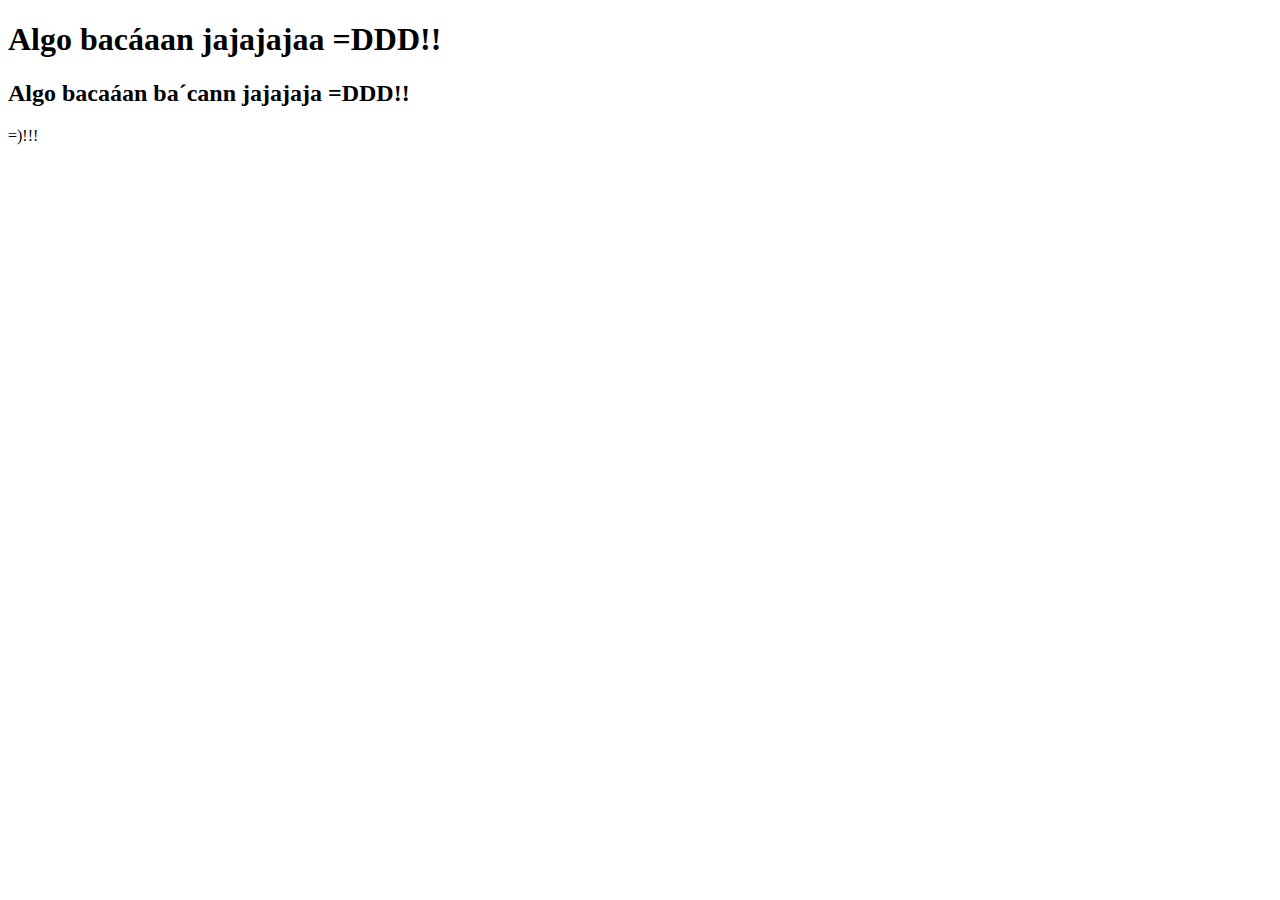
<file: index.html>
<!DOCTYPE html>
<html lang="en">
<head>
    <meta charset="UTF-8">
    <meta http-equiv="X-UA-Compatible" content="IE=edge">
    <meta name="viewport" content="width=device-width, initial-scale=1.0">
    <title>Creando algo bacán jajajaja =DDDD!!!</title>
</head>
<body>
    <h1>Algo bacáaan jajajajaa =DDD!! </h1>

    <h2>Algo bacaáan ba´cann jajajaja =DDD!!</h2>
</body>
</html></html>

=)!!!
</file>
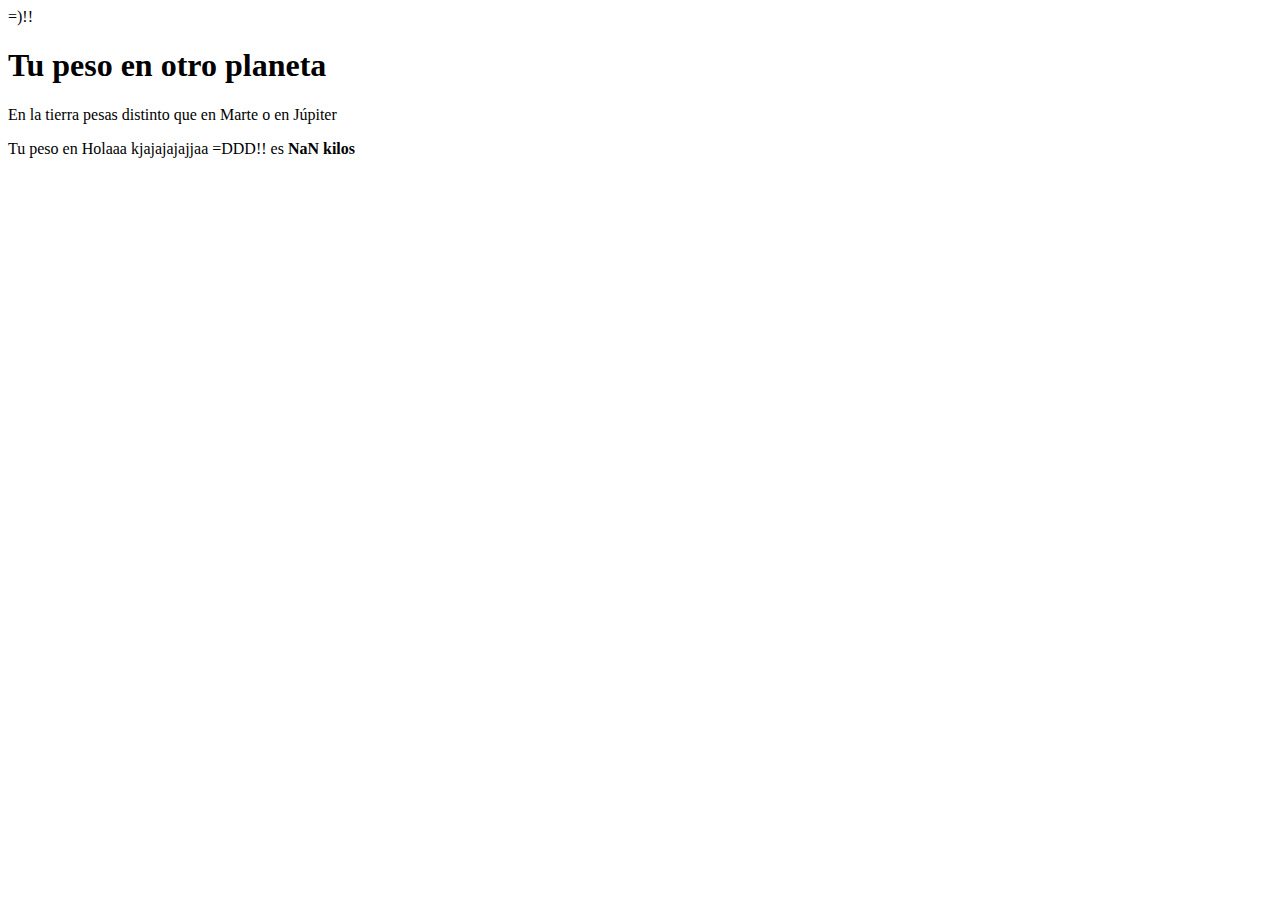
<file: Peso en otro Planeta =DD!!.html>
=)!!
<!DOCTYPE html>
<html>
    <head>
        <title>Tu peso en un lugar donde pesas menos</title>
    </head>
    <body>
        <h1>Tu peso en otro planeta</h1>
        <p>En la tierra pesas distinto que en Marte o en Júpiter</p>
        <script>
        var usuario = prompt("Cuál es tu peso");
        var planeta = prompt("Elige tu planeta\n1 es Marte, 2 es Júpiter, 3 es Krypton");
        var peso = parseInt(usuario);
        var g_tierra = 9.8;
        var g_marte = 3.7;
        var g_júpiter = 24.8;
        var g_krypton = 67.7;
        var peso = 77;
        var peso_final;
        var nombre;
        if (planeta == 1)
        {
            peso_final = peso * g_marte / g_tierra;
            nombre = "Marte"
        }
        else if(planeta == 2)
        {
            peso_final = peso * g_júpiter / g_tierra;
            nombre = "Júpiter"
        }
        else if(planeta == 3)
        {
            peso_final = peso * g_krypton / g_tierra;
            nombre = "Krypton"
        }
        else 
        {
            peso_final = "Holaaa jajajajajjajaa =DDDD!!";
            nombre = "Holaaa kjajajajajjaa =DDD!!"
        }

        peso_final = parseInt(peso_final);
        document.write ("Tu peso en " + nombre + " es <strong>" + peso_final + " kilos</strong>"); 
        </script>
    </body>
</html>
</file>
